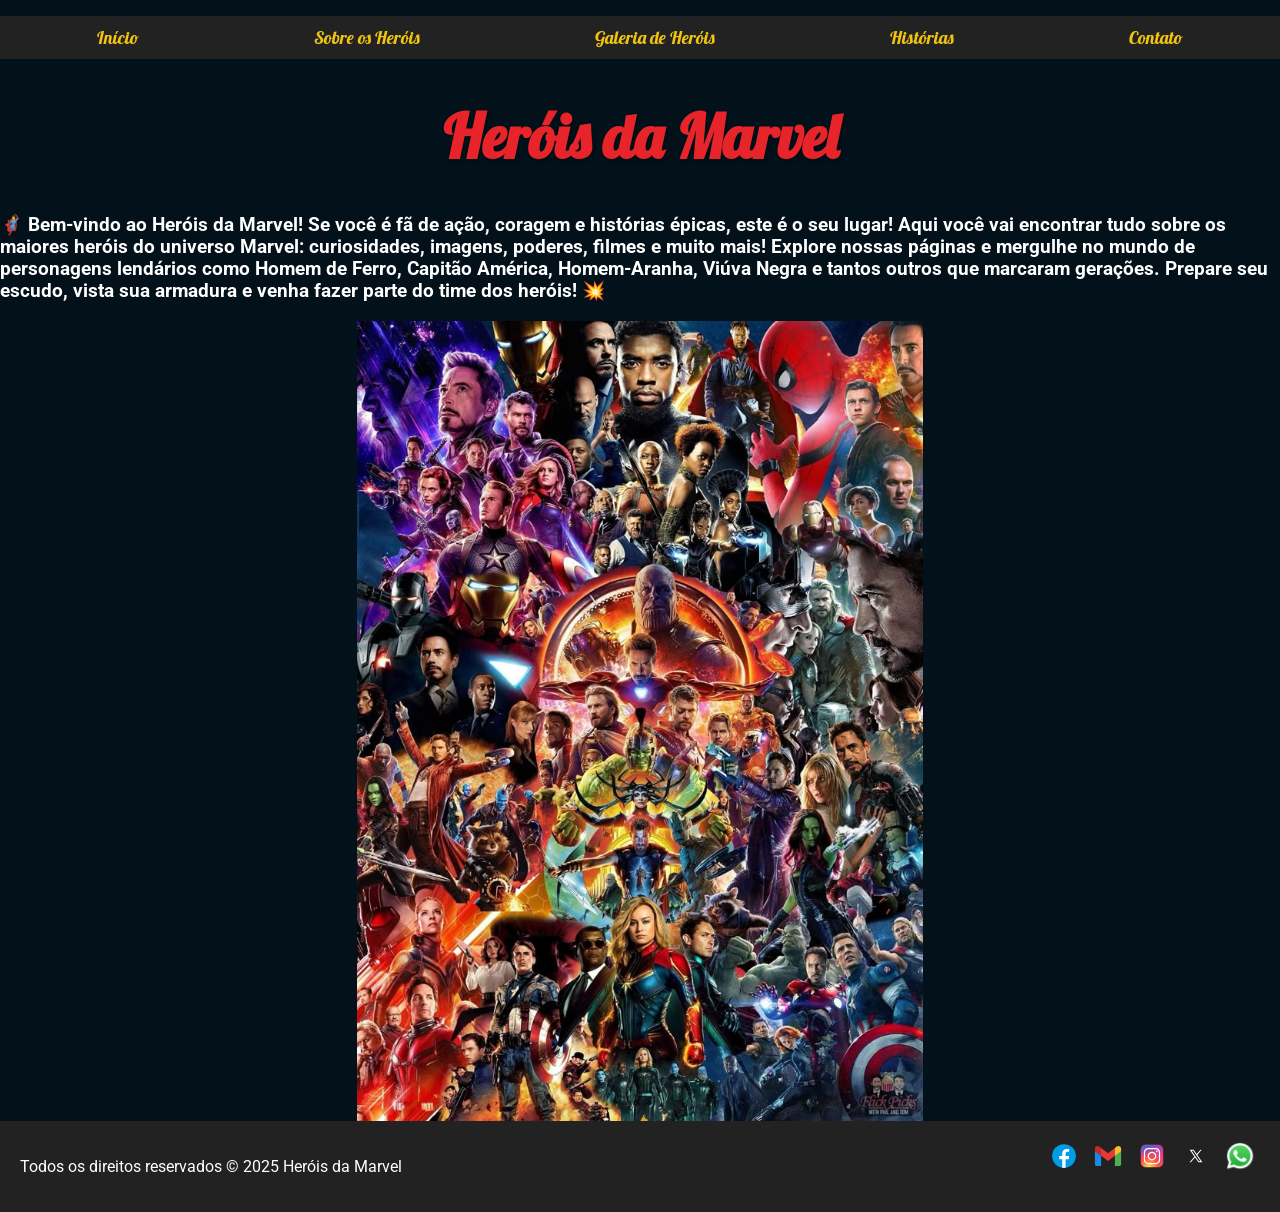
<file: index.html>
<!DOCTYPE html>
<html lang="pt-br">
<head>
  <meta charset="UTF-8">
  <title>Heróis da Marvel</title>
  <link rel="stylesheet" href="./style.css">
  <link rel="icon" href="./img/favicon.ico" type="image/png">
  <link href="https://fonts.googleapis.com/css2?family=Roboto&family=Lobster&family=Open+Sans&family=Montserrat&family=Raleway&display=swap" rel="stylesheet">
</head>
<body class="bg-hero">
  <header>
    <nav>
      <ul class="menu">
        <li><a href="./index.html">Início</a></li>
        <li><a href="./paginas/sobre.html">Sobre os Heróis</a></li>
        <li><a href="./paginas/galeria.html">Galeria de Heróis</a></li>
        <li><a href="./paginas/historias.html">Histórias</a></li>
        <li><a href="./paginas/contato.html">Contato</a></li>
      </ul>
    </nav>
  </header>
  <h1 class="titulo-marvel">Heróis da Marvel</h1>

 <text><h3>🦸‍♂️ Bem-vindo ao Heróis da Marvel!
Se você é fã de ação, coragem e histórias épicas, este é o seu lugar!
Aqui você vai encontrar tudo sobre os maiores heróis do universo Marvel: curiosidades, imagens, poderes, filmes e muito mais!

Explore nossas páginas e mergulhe no mundo de personagens lendários como Homem de Ferro, Capitão América, Homem-Aranha, Viúva Negra e tantos outros que marcaram gerações.

Prepare seu escudo, vista sua armadura e venha fazer parte do time dos heróis! 💥</h3></text> 

  <img src="./img/marvel album.jpeg" alt="Imagem de heróis da Marvel" class="banner-img">


  <footer class="footer">
    <div>
      <p>Todos os direitos reservados © 2025 Heróis da Marvel</p>
    </div>
    <div class="icones">
      <a href="https://pt-br.facebook.com/"><img src="./img/icons8-facebook.svg" alt="Icone 1"></a>
      <a href="https://workspace.google.com/intl/pt-BR/gmail/"><img src="./img/icons8-gmail.svg" alt="Icone 2"></a>
      <a href="https://www.instagram.com/"><img src="./img/icons8-instagram.svg" alt="Icone 3"></a>
      <a href="https://x.com/"><img src="./img/icons8-twitter.svg" alt="Icone 4"></a>
      <a href="#"><img src="./img/WhatsApp.svg.webp" alt="Icone 5"></a>
    </div>
  </footer>
</body>
</html>
</file>
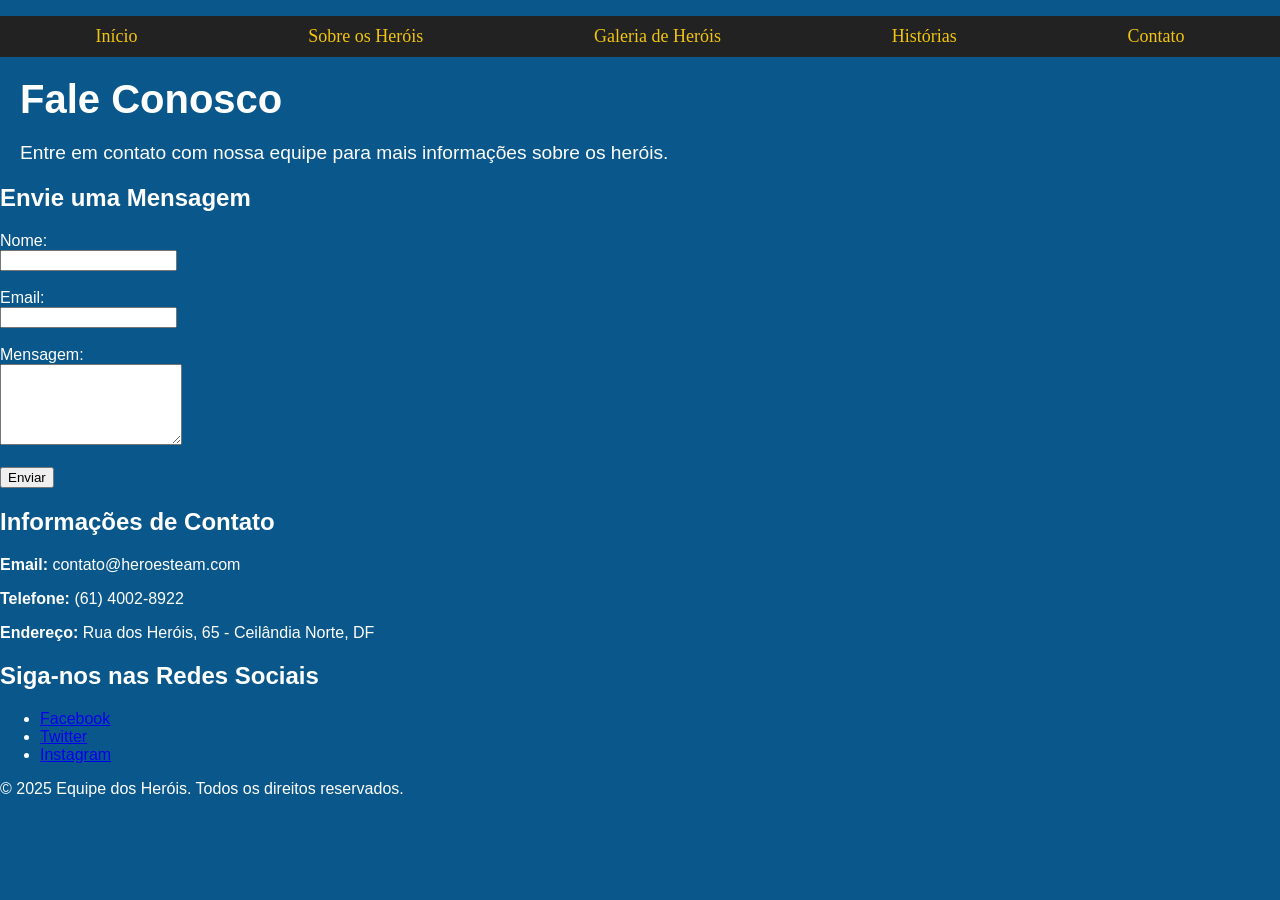
<file: paginas/contato.html>
<!DOCTYPE html>
<html>
<head>
  <meta charset='utf-8'>
  <link rel='stylesheet' href='../style.css'>
  <title>Contato</title>
</head>
<body class='bg-contato'>
    <header>
        <nav>
          <ul class="menu">
            <li><a href="../index.html">Início</a></li>
            <li><a href="../paginas/sobre.html">Sobre os Heróis</a></li>
            <li><a href="../paginas/galeria.html">Galeria de Heróis</a></li>
            <li><a href="../paginas/historias.html">Histórias</a></li>
            <li><a href="../paginas/contato.html">Contato</a></li>
          </ul>
        </nav>
      </header>
  <h1 class='titulo'>Fale Conosco</h1>
  <p class='texto'>Entre em contato com nossa equipe para mais informações sobre os heróis.</p>

  <section class='formulario-contato'>
    <h2 class='subtitulo'>Envie uma Mensagem</h2>
    <form action='/enviar-mensagem' method='post'>
      <label for='nome'>Nome:</label><br>
      <input type='text' id='nome' name='nome' required><br><br>

      <label for='email'>Email:</label><br>
      <input type='email' id='email' name='email' required><br><br>

      <label for='mensagem'>Mensagem:</label><br>
      <textarea id='mensagem' name='mensagem' rows='5' required></textarea><br><br>

      <button type='submit'>Enviar</button>
    </form>
  </section>

  <section class='info-contato'>
    <h2 class='subtitulo'>Informações de Contato</h2>
    <p><strong>Email:</strong> contato@heroesteam.com</p>
    <p><strong>Telefone:</strong> (61) 4002-8922</p>
    <p><strong>Endereço:</strong> Rua dos Heróis, 65 - Ceilândia Norte, DF</p>
  </section>

  <section class='redes-sociais'>
    <h2 class='subtitulo'>Siga-nos nas Redes Sociais</h2>
    <ul>
      <li><a href='https://facebook.com/' target='_blank'>Facebook</a></li>
      <li><a href='https://twitter.com/' target='_blank'>Twitter</a></li>
      <li><a href='https://instagram.com/' target='_blank'>Instagram</a></li>
    </ul>
  </section>

  <footer class='rodape'>
    <p>&copy; 2025 Equipe dos Heróis. Todos os direitos reservados.</p>
  </footer>
</body>
</html>
</file>
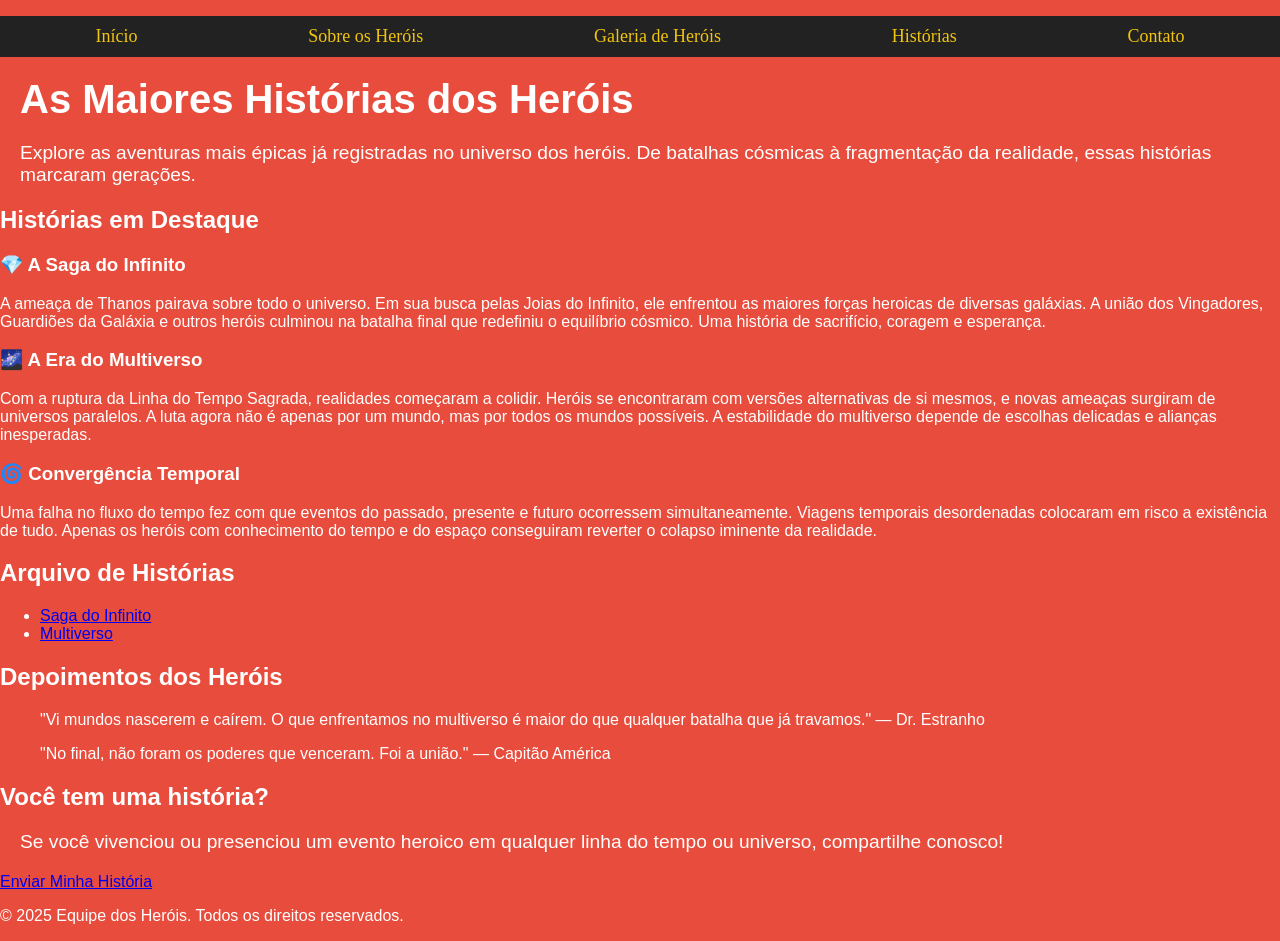
<file: paginas/historias.html>
<!DOCTYPE html>
<html>
<head>
  <meta charset='utf-8'>
  <link rel='stylesheet' href='../style.css'>
  <title>Histórias</title>
</head>
<body class='bg-historias'>
    <header>
        <nav>
          <ul class="menu">
            <li><a href="../index.html">Início</a></li>
            <li><a href="../paginas/sobre.html">Sobre os Heróis</a></li>
            <li><a href="../paginas/galeria.html">Galeria de Heróis</a></li>
            <li><a href="../paginas/historias.html">Histórias</a></li>
            <li><a href="../paginas/contato.html">Contato</a></li>
          </ul>
        </nav>
      </header>

  <h1 class='titulo'>As Maiores Histórias dos Heróis</h1>
  <p class='texto'>Explore as aventuras mais épicas já registradas no universo dos heróis. De batalhas cósmicas à fragmentação da realidade, essas histórias marcaram gerações.</p>

  <section class='historias-destaque'>
    <h2 class='subtitulo'>Histórias em Destaque</h2>

    <article class='historia'>
      <h3>💎 A Saga do Infinito</h3>
      <p>A ameaça de Thanos pairava sobre todo o universo. Em sua busca pelas Joias do Infinito, ele enfrentou as maiores forças heroicas de diversas galáxias. A união dos Vingadores, Guardiões da Galáxia e outros heróis culminou na batalha final que redefiniu o equilíbrio cósmico. Uma história de sacrifício, coragem e esperança.</p>
    </article>

    <article class='historia'>
      <h3>🌌 A Era do Multiverso</h3>
      <p>Com a ruptura da Linha do Tempo Sagrada, realidades começaram a colidir. Heróis se encontraram com versões alternativas de si mesmos, e novas ameaças surgiram de universos paralelos. A luta agora não é apenas por um mundo, mas por todos os mundos possíveis. A estabilidade do multiverso depende de escolhas delicadas e alianças inesperadas.</p>
    </article>

    <article class='historia'>
      <h3>🌀 Convergência Temporal</h3>
      <p>Uma falha no fluxo do tempo fez com que eventos do passado, presente e futuro ocorressem simultaneamente. Viagens temporais desordenadas colocaram em risco a existência de tudo. Apenas os heróis com conhecimento do tempo e do espaço conseguiram reverter o colapso iminente da realidade.</p>
    </article>
  </section>

  <section class='arquivo-historias'>
    <h2 class='subtitulo'>Arquivo de Histórias</h2>
    <ul>
      <li><a href='https://universocinematograficomarvel.fandom.com/pt-br/wiki/Saga_do_Infinito'>Saga do Infinito</a></li>
      <li><a href='https://universocinematograficomarvel.fandom.com/pt-br/wiki/Multiverso'>Multiverso</a></li>
    </ul>
  </section>

  <section class='depoimentos-herois'>
    <h2 class='subtitulo'>Depoimentos dos Heróis</h2>
    <blockquote>"Vi mundos nascerem e caírem. O que enfrentamos no multiverso é maior do que qualquer batalha que já travamos." — Dr. Estranho</blockquote>
    <blockquote>"No final, não foram os poderes que venceram. Foi a união." — Capitão América</blockquote>
  </section>

  <section class='envie-sua-historia'>
    <h2 class='subtitulo'>Você tem uma história?</h2>
    <p class='texto'>Se você vivenciou ou presenciou um evento heroico em qualquer linha do tempo ou universo, compartilhe conosco!</p>
    <a href='contato.html' class='botao'>Enviar Minha História</a>
  </section>

  <footer class='rodape'>
    <p>&copy; 2025 Equipe dos Heróis. Todos os direitos reservados.</p>
  </footer>

</body>
</html>
</file>
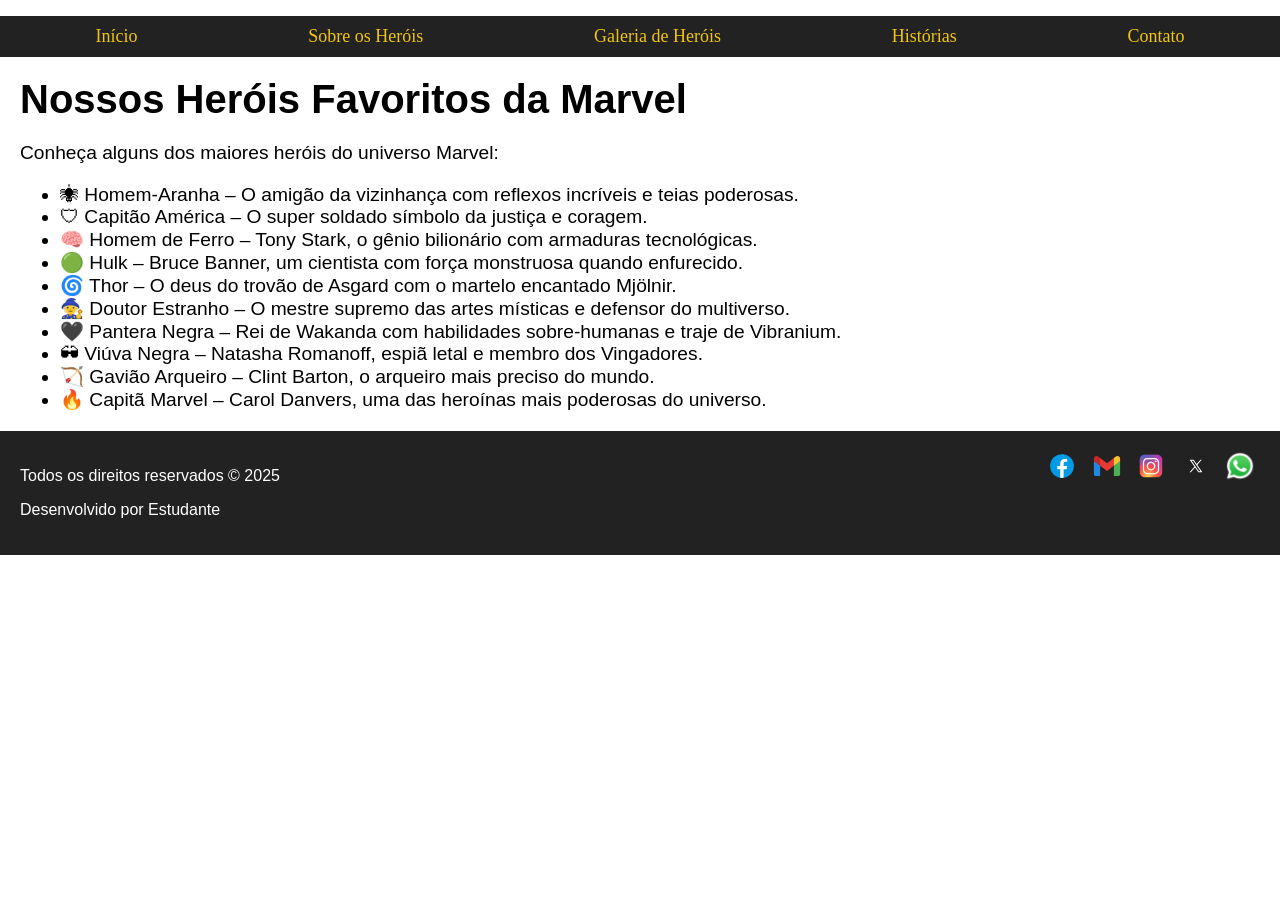
<file: paginas/sobre.html>
<!DOCTYPE html>
<html lang="pt-br">
<head>
  <meta charset="UTF-8">
  <title>Heróis</title>
  <link rel="stylesheet" href="../style.css">
</head>
<body class="bg-sobre">
  <nav>
    <ul class="menu">
      <li><a href="../index.html">Início</a></li>
      <li><a href="../paginas/sobre.html">Sobre os Heróis</a></li>
      <li><a href="../paginas/galeria.html">Galeria de Heróis</a></li>
      <li><a href="../paginas/historias.html">Histórias</a></li>
      <li><a href="../paginas/contato.html">Contato</a></li>
    </ul>
  </nav>
</header>

  <main>
    <h1 class="titulo">Nossos Heróis Favoritos da Marvel</h1>
    <p class="texto">Conheça alguns dos maiores heróis do universo Marvel:</p>
    <ul class="texto">
      <li>🕷 Homem-Aranha – O amigão da vizinhança com reflexos incríveis e teias poderosas.</li>
      <li>🛡 Capitão América – O super soldado símbolo da justiça e coragem.</li>
      <li>🧠 Homem de Ferro – Tony Stark, o gênio bilionário com armaduras tecnológicas.</li>
      <li>🟢 Hulk – Bruce Banner, um cientista com força monstruosa quando enfurecido.</li>
      <li>🌀 Thor – O deus do trovão de Asgard com o martelo encantado Mjölnir.</li>
      <li>🧙 Doutor Estranho – O mestre supremo das artes místicas e defensor do multiverso.</li>
      <li>🖤 Pantera Negra – Rei de Wakanda com habilidades sobre-humanas e traje de Vibranium.</li>
      <li>🕶 Viúva Negra – Natasha Romanoff, espiã letal e membro dos Vingadores.</li>
      <li>🏹 Gavião Arqueiro – Clint Barton, o arqueiro mais preciso do mundo.</li>
      <li>🔥 Capitã Marvel – Carol Danvers, uma das heroínas mais poderosas do universo.</li>
    </ul>
    
  </main>

  <footer class="footer">
    <div>
      <p>Todos os direitos reservados © 2025</p>
      <p>Desenvolvido por Estudante</p>
    </div>
    <div class="icones">
      <a href="https://pt-br.facebook.com/"><img src="../img/icons8-facebook.svg" alt="Icone 1"></a>
      <a href="https://workspace.google.com/intl/pt-BR/gmail/"><img src="../img/icons8-gmail.svg" alt="Icone 2"></a>
      <a href="https://www.instagram.com/"><img src="../img/icons8-instagram.svg" alt="Icone 3"></a>
      <a href="https://x.com/"><img src="../img/icons8-twitter.svg" alt="Icone 4"></a>
      <a href="#"><img src="../img/WhatsApp.svg.webp" alt="Icone 5"></a>
    </div>
  </footer>
</body>
</html>
</file>
<file: style.css>
body {
  font-family: 'Roboto', sans-serif;
  margin: 0;
  padding: 0;
}
.titulo-marvel {
  font-family: 'Lobster', cursive;
  font-size: 60px;
  text-align: center;
  color: #e62429;
  margin-top: 40px;
  text-shadow: 2px 2px 5px rgba(0, 0, 0, 0.2);
}

.imagem-destaque {
  display: flex;
  justify-content: center;
  align-items: center;
  padding: 40px 0;
}

.banner-img {
  max-height: 800px;
  width: auto;
  display: block;
  margin: 0 auto;
}


.bg-hero { background-color: #02111a; color: white; }
.bg-sobre-heroi { background-color: #ffcc00; color: #2d3436; }
.bg-galeria { background-color: #0b9650; color: white; }
.bg-historias { background-color: #e74c3c; color: white; }
.bg-contato { background-color: #0a588b; color: white; }

.menu {
  background-color: #222;
  display: flex;
  justify-content: space-around;
  padding: 10px;
  list-style: none;
}

.menu a {
  color: #f1c40f;
  text-decoration: none;
  font-size: 18px;
  font-family: 'Lobster', cursive;
}

.menu a:hover {
  color: #e67e22;
}

.imagem-destaque {
  background-image: url('img/banner_hero.png');
  background-size: cover;
  height: 300px;
  filter: brightness(0.5);
}

.footer {
  background-color: #222;
  color: white;
  padding: 20px;
  display: flex;
  justify-content: space-between;
}

.footer .icones img {
  width: 30px;
  margin: 0 5px;
}

.titulo {
  font-family: 'Montserrat', sans-serif;
  font-size: 2.5em;
  margin: 20px;
}

.texto {
  font-family: 'Raleway', sans-serif;
  font-size: 1.2em;
  margin: 20px;
}

.icones img {
  width: 30px;
  margin: 0 10px;
}
</file>
